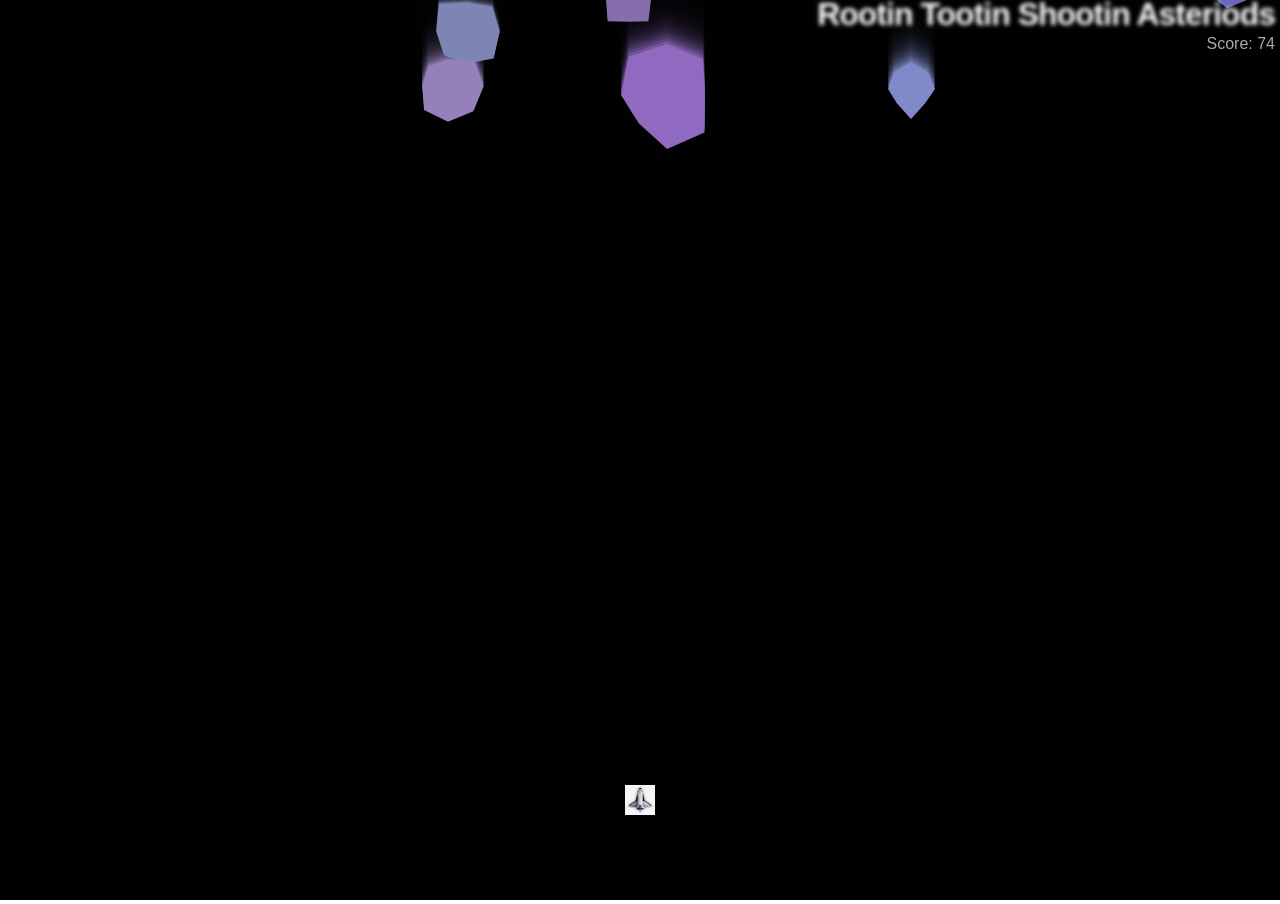
<file: asteriods.html>
<!DOCTYPE html>
<html lang="en-US">
  <head>
    <meta charset="utf-8">
    <meta name="viewport" content="width=device-width">
    <title>Bouncing balls</title>
    <link rel="stylesheet" href="css/game.css">
  </head>

  <body>
    <h1>Rootin Tootin Shootin Asteriods</h1>
    <p>Score: </p>
    <canvas></canvas>

    <script src="js/game.js"></script>
  </body>
</html>
</file>
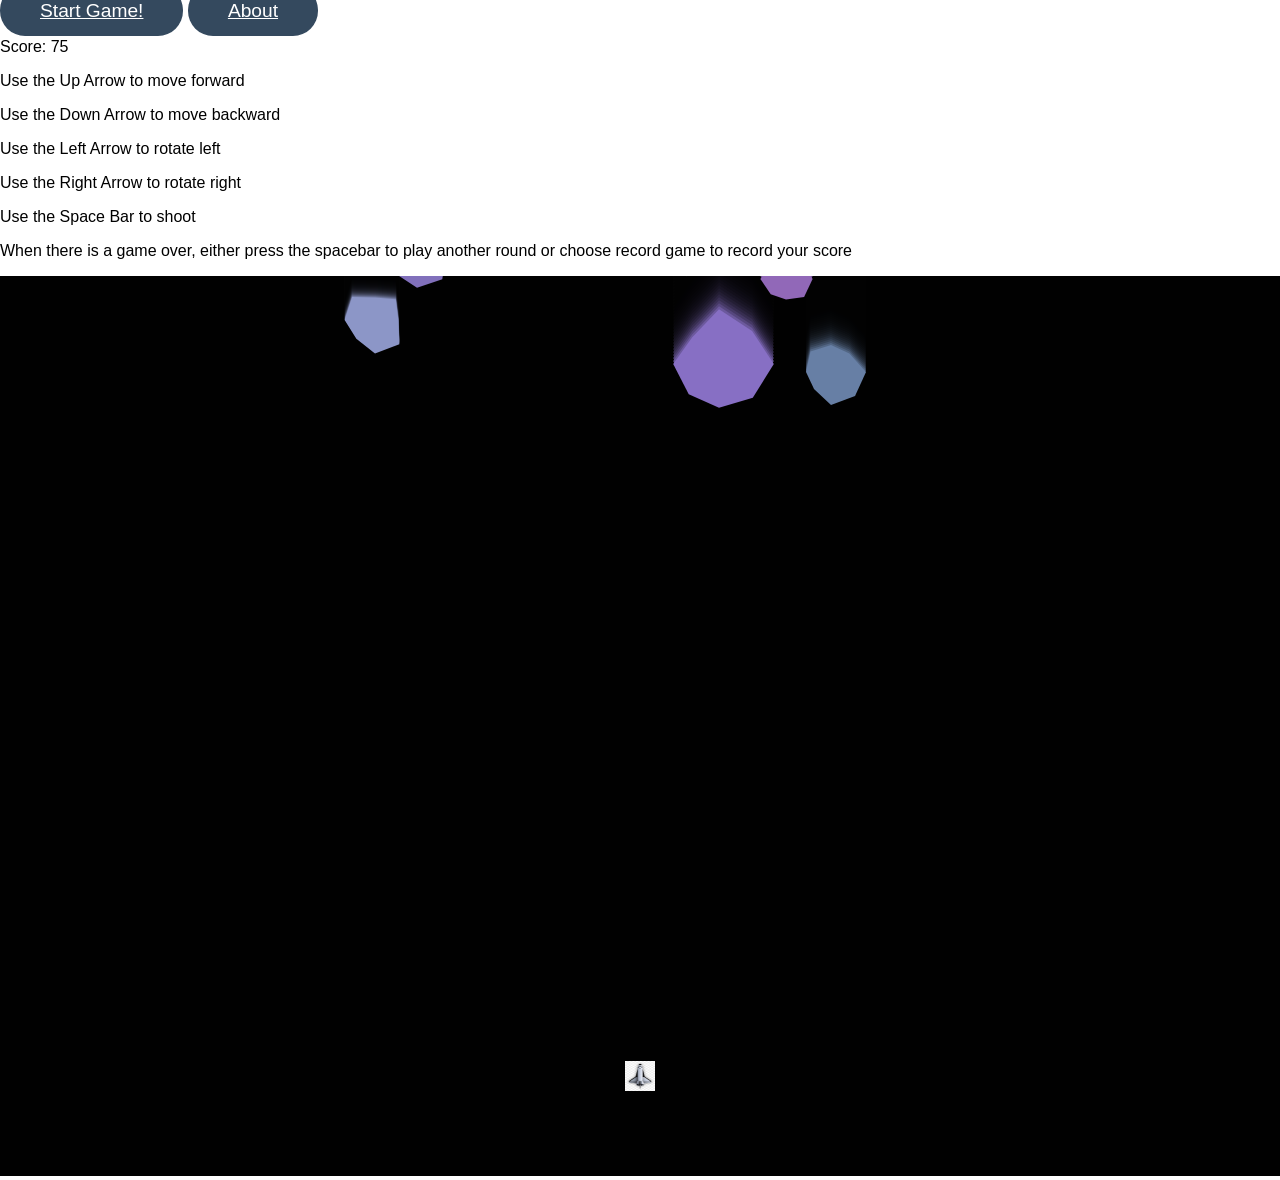
<file: howtoplay.html>
<!DOCTYPE html>
<html lang="en-US">
  <head>
    <meta charset="utf-8">
    <meta name="viewport" content="width=device-width">
    <title>Bouncing balls</title>
    <link rel="stylesheet" href="css/howtoplay.css">
  </head>

  <body>
    <div class="button-container">
        <a href="asteriods.html" class="menu-button">Start Game!</a>
        <a href="about.html" class="menu-button">About</a>
    </div>
    <h1>Rootin Tootin Shootin Asteriods</h1>
    <p>Score: </p>
    <p>Use the Up Arrow to move forward</p>
    <p>Use the Down Arrow to move backward</p>
    <p>Use the Left Arrow to rotate left</p>
    <p>Use the Right Arrow to rotate right</p>
    <p>Use the Space Bar to shoot</p>
    <p>When there is a game over, either press the spacebar to play another round or choose record game to record your score</p>
  
    <canvas></canvas>

    <script src="js/game.js"></script>
  </body>
</html>
</file>
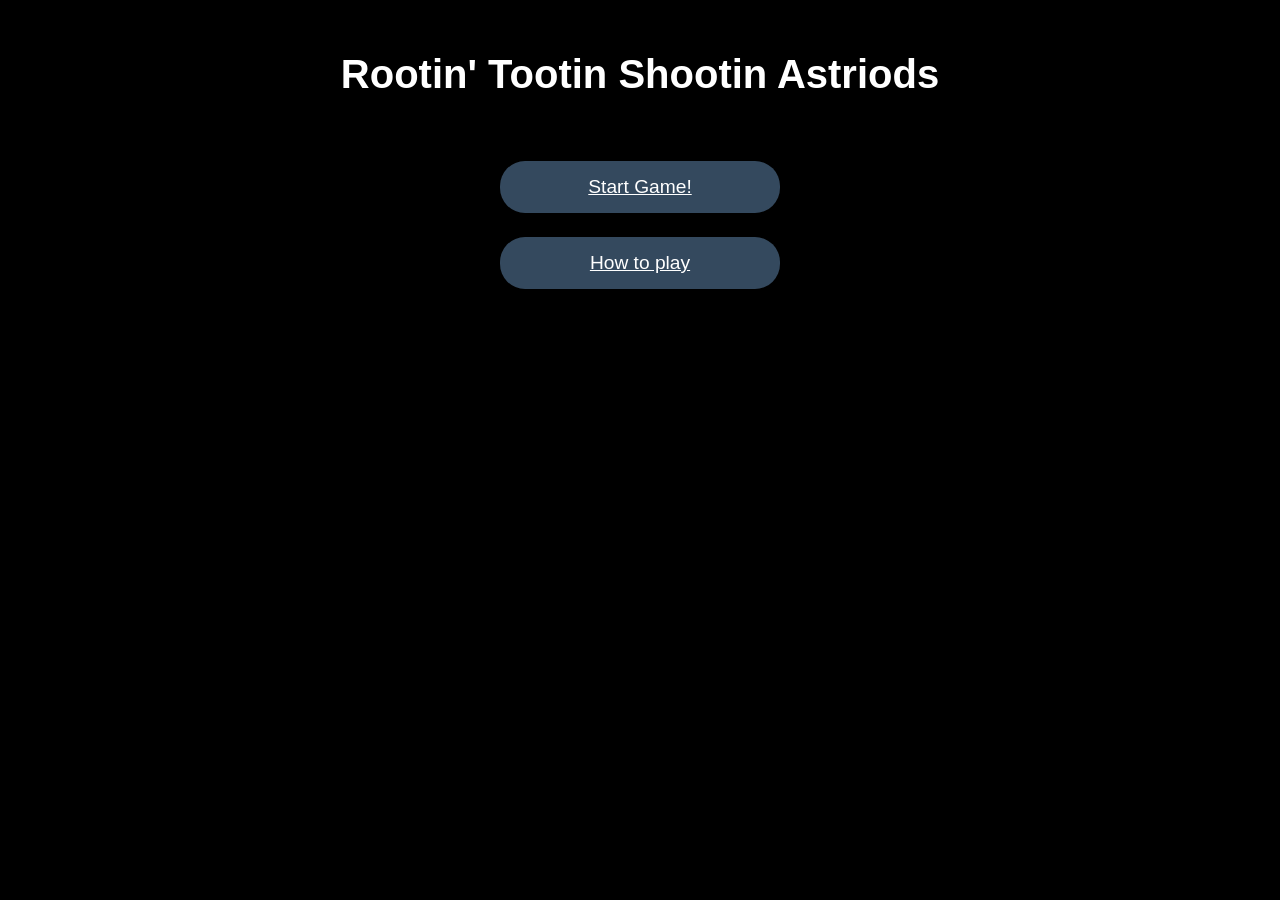
<file: menu.html>
<!-- This is the HTML file for the main menu of the game "Rootin' Tootin Shootin Astriods" -->
<!-- It includes a scoreboard and buttons to start the game, view instructions, and learn about the game. -->
<!DOCTYPE html>
<html lang="en">
<head>
    <meta charset="UTF-8">
    <meta name="viewport" content="width=device-width, initial-scale=1.0">
    <title>Rootin' Tootin Shootin Astriods</title>
    <link rel="stylesheet" href="css/menu.css">
</head>
<body>

    <div class="container">
        <h1 class="title">Rootin' Tootin Shootin Astriods</h1>
        
        <div class="button-container">
            <a href="asteriods.html" class="menu-button">Start Game!</a>
            <a href="howtoplay.html" class="menu-button">How to play</a>
          
        </div>
    </div>
</body>
</html>
</file>
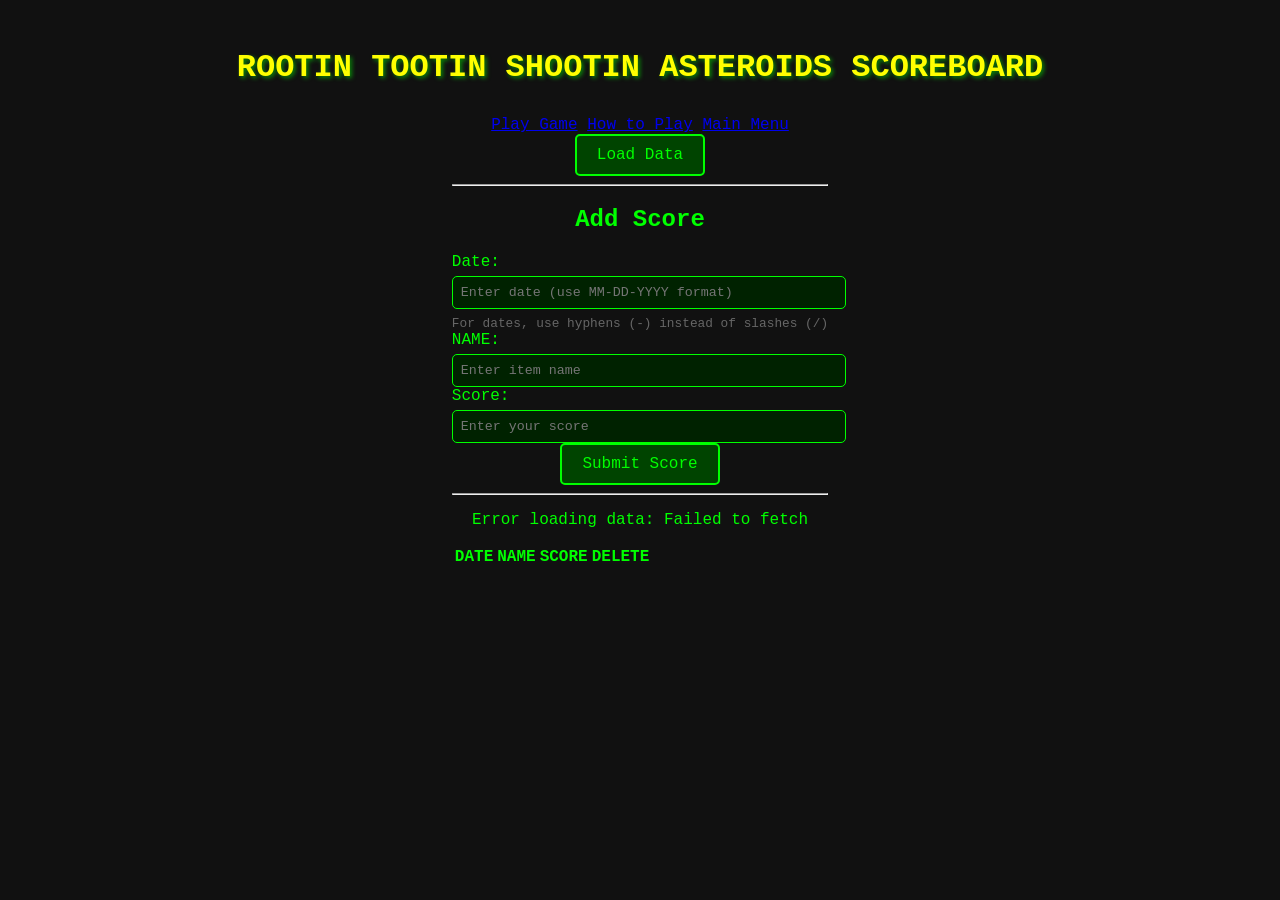
<file: score.html>
<!DOCTYPE html>
<html>

<head>
    <meta charset="utf-8">
    <meta http-equiv="X-UA-Compatible" content="IE=edge">
    <title>Test AWS Lambda</title>
    <meta name="description" content="">
    <meta name="viewport" content="width=device-width, initial-scale=1">
    <link rel="stylesheet" href="css/score.css">
    <script type="module" src="js/score.js"></script>
</head>


<body>
    <h1>ROOTIN TOOTIN SHOOTIN ASTEROIDS SCOREBOARD</h1>
  
    <!-- Navigation buttons -->
    <div class="navigation-buttons">
        <a href="asteriods.html" class="nav-button">Play Game</a>
        <a href="howtoplay.html" class="nav-button">How to Play</a>
        <a href="menu.html" class="nav-button">Main Menu</a>
    </div>

    <button id="load-data">Load Data</button>

   <main class = "grid">
    <hr>
    <div class="item-form">
        <h2>Add Score</h2>
        <div class="form-group">
            <label for="item-id">Date:</label>
            <input type="text" id="item-id" placeholder="Enter date (use MM-DD-YYYY format)">
            <small class="form-help">For dates, use hyphens (-) instead of slashes (/)</small>
        </div>
        <div class="form-group">
            <label for="item-name">NAME:</label>
            <input type="text" id="item-name" placeholder="Enter item name">
        </div>
        <div class="form-group">
            <label for="item-price">Score:</label>
            <input type="number" id="item-price" placeholder="Enter your score">
        </div>
        <button id="send-data">Submit Score</button>
       
    </div>
    <hr>
    <p id="form-status"></p>
    <p id="lambda-info">
        <!-- loaded with AJAX -->
    </p>
    
    <!-- Add table structure -->
    <table id="inventory-table">
        <thead>
            <tr>
                <th>DATE</th>
                <th>NAME</th>
                <th>SCORE</th>
                <th>DELETE</th>
            </tr>
        </thead>
        <tbody id="inventory-body">
            <!-- Items will be loaded here -->
        </tbody>
    </table>

</main>

</body>

</html>
</file>
<file: css/game.css>
html, body {
  margin: 0;
}

html {
  font-family: 'Helvetica Neue', Helvetica, Arial, sans-serif;
  height: 100%;
}

body {
  overflow: hidden;
  height: inherit;
}

h1 {
  font-size: 2rem;
  letter-spacing: -1px;
  position: absolute;
  margin: 0;
  top: -4px;
  right: 5px;

  color: transparent;
  text-shadow: 0 0 4px white;
}

p {
  position: absolute;
  margin: 0;
  top: 35px;
  right: 5px;
  color: #aaa;
}
</file>
<file: css/howtoplay.css>
html, body {
    margin: 0;
  }
  
  html {
    font-family: 'Helvetica Neue', Helvetica, Arial, sans-serif;
    height: 100%;
  }
  
  body {
    overflow: hidden;
    height: inherit;
  }
  
  h1 {
    font-size: 2rem;
    letter-spacing: -1px;
    position: absolute;
    margin: 0;
    top: -4px;
    right: 5px;
  
    color: transparent;
    text-shadow: 0 0 4px white;
  }
  
  .menu-button {
    background-color: #34495e;
    color: white;
    padding: 15px 40px;
    font-size: 1.2rem;
    border: none;
    border-radius: 25px;
    cursor: pointer;
    transition: background-color 0.3s;
    min-width: 200px;
    text-align: center;
}
</file>
<file: css/menu.css>
body {
    margin: 0;
    padding: 0;
    background-color: black;
    color: white;
    font-family: Arial, sans-serif;
    display: flex;
    flex-direction: column;
    align-items: center;
    min-height: 100vh;
}
.container {
    display: flex;
    flex-direction: column;
    align-items: center;
    width: 100%;
    max-width: 1200px;
    padding: 20px;
}
.title {
    font-size: 2.5rem;
    margin: 2rem 0;
    text-align: center;
}
.button-container {
    display: flex;
    flex-direction: column;
    gap: 1.5rem;
    margin-top: 2rem;
}
.menu-button {
    background-color: #34495e;
    color: white;
    padding: 15px 40px;
    font-size: 1.2rem;
    border: none;
    border-radius: 25px;
    cursor: pointer;
    transition: background-color 0.3s;
    min-width: 200px;
    text-align: center;
}
.menu-button:hover {
    background-color: #2c3e50;
}
.scoreboard {
    position: absolute;
    top: 20px;
    left: 20px;
    border-collapse: collapse;
}
.scoreboard th, .scoreboard td {
    padding: 8px 15px;
    text-align: left;
    border: 1px solid #444;
}
.scoreboard th {
    background-color: black;
    font-weight: bold;
}
.scoreboard tr:nth-child(odd) {
    background-color: rgba(50, 50, 50, 0.3);
}
</file>
<file: css/score.css>
body {
    font-family: 'Courier New', monospace;
    background-color: #111;
    color: #0f0;
    text-align: center;
    padding: 20px;
    display: flex;
    flex-direction: column;
    align-items: center;
}

h1 {
    color: #ff0;
    text-shadow: 2px 2px 4px rgba(0,255,0,0.5);
    margin-bottom: 30px;
}

.game-container {
    display: flex;
    flex-direction: column;
    align-items: center;
    max-width: 1000px;
    margin: 0 auto;
}

.scoreboard {
    border-collapse: collapse;
    width: 100%;
    max-width: 500px;
    margin: 20px auto;
    background-color: rgba(0, 20, 0, 0.8);
    border: 2px solid #0f0;
    border-radius: 10px;
    overflow: hidden;
}

.scoreboard th, .scoreboard td {
    border: 1px solid #0f0;
    padding: 10px;
    text-align: left;
}

.scoreboard th {
    background-color: #020;
    color: #ff0;
    text-align: center;
}

.scoreboard tr:nth-child(even) {
    background-color: rgba(0, 40, 0, 0.4);
}

.controls {
    display: flex;
    flex-direction: column;
    gap: 15px;
    width: 100%;
    max-width: 500px;
    margin: 20px 0;
}

button {
    background-color: #040;
    color: #0f0;
    border: 2px solid #0f0;
    border-radius: 5px;
    padding: 10px 20px;
    font-size: 16px;
    cursor: pointer;
    font-family: 'Courier New', monospace;
    transition: all 0.3s ease;
}

button:hover {
    background-color: #080;
    transform: scale(1.05);
}

.score-form {
    display: flex;
    flex-direction: column;
    gap: 10px;
    background-color: rgba(0, 20, 0, 0.8);
    border: 2px solid #0f0;
    border-radius: 10px;
    padding: 20px;
    margin-top: 20px;
    width: 100%;
    max-width: 500px;
}

.form-group {
    display: flex;
    flex-direction: column;
    align-items: flex-start;
    gap: 5px;
}

input {
    width: 100%;
    padding: 8px;
    background-color: #020;
    border: 1px solid #0f0;
    border-radius: 5px;
    color: #0f0;
    font-family: 'Courier New', monospace;
}

.message {
    margin-top: 10px;
    padding: 10px;
    border-radius: 5px;
    display: none;
}

.success {
    background-color: rgba(0, 100, 0, 0.5);
    border: 1px solid #0f0;
}

.error {
    background-color: rgba(100, 0, 0, 0.5);
    border: 1px solid #f00;
    color: #f00;
}

.loading {
    display: none;
    margin: 10px auto;
}

@keyframes spin {
    0% { transform: rotate(0deg); }
    100% { transform: rotate(360deg); }
}

.spinner {
    border: 4px solid rgba(0, 255, 0, 0.1);
    border-radius: 50%;
    border-top: 4px solid #0f0;
    width: 30px;
    height: 30px;
    animation: spin 1s linear infinite;
}

.hidden {
    display: none;
}
.form-help {
    display: block;
    color: #666;
    font-size: 0.8em;
    margin-top: 2px;
}
</file>
